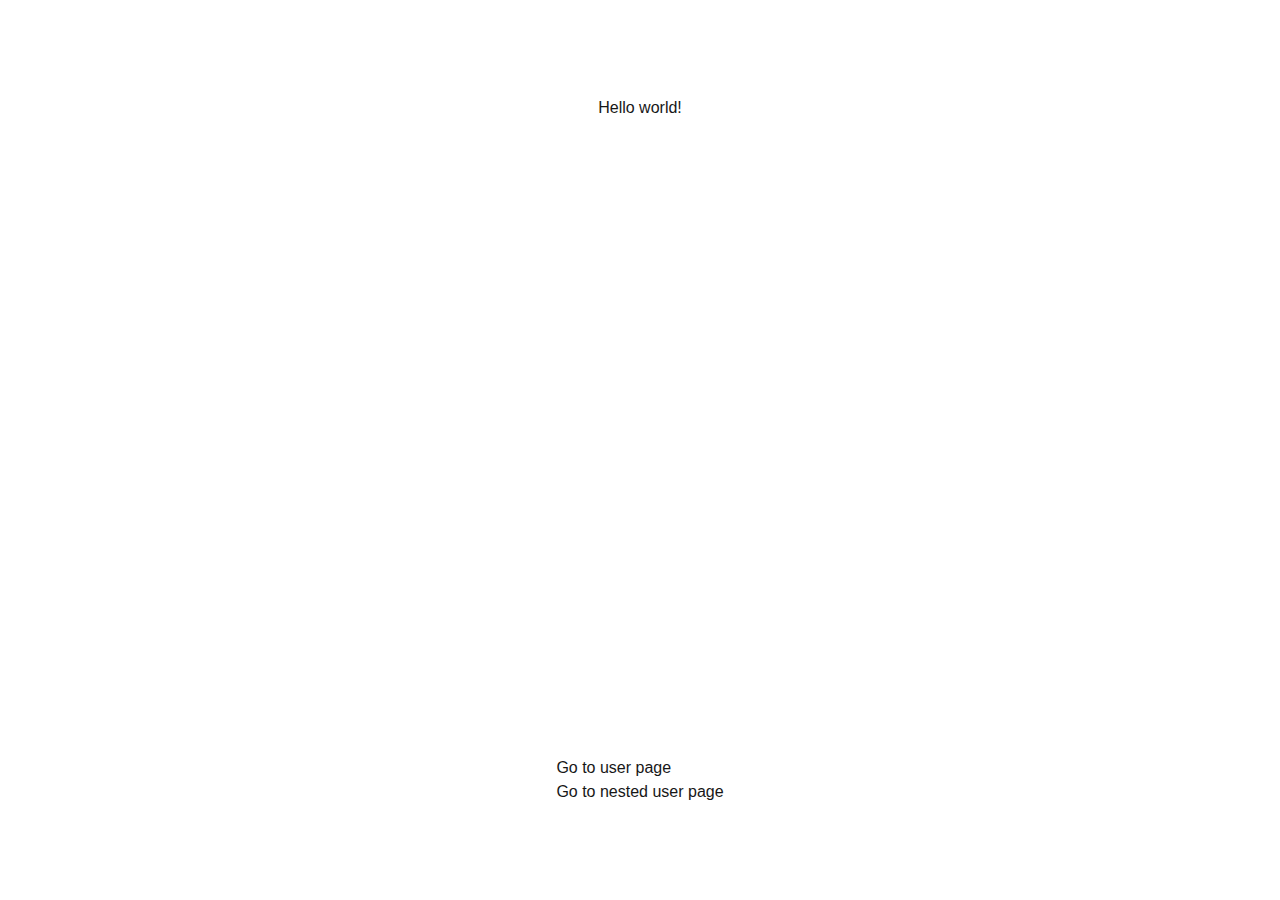
<file: index.html>
<!DOCTYPE html><html lang="en"><head><meta charSet="utf-8"/><meta name="viewport" content="width=device-width, initial-scale=1"/><link rel="preload" href="/_next/static/media/4473ecc91f70f139-s.p.woff" as="font" crossorigin="" type="font/woff"/><link rel="preload" href="/_next/static/media/463dafcda517f24f-s.p.woff" as="font" crossorigin="" type="font/woff"/><link rel="stylesheet" href="/_next/static/css/b53fd1dc3fd6b54e.css" data-precedence="next"/><link rel="preload" as="script" fetchPriority="low" href="/_next/static/chunks/webpack-6b2f098d55ba02b2.js"/><script src="/_next/static/chunks/fd9d1056-2821b0f0cabcd8bd.js" async=""></script><script src="/_next/static/chunks/23-f84061ea0c1aa34c.js" async=""></script><script src="/_next/static/chunks/main-app-72ffcb1d9441fb47.js" async=""></script><script src="/_next/static/chunks/231-bea070b1ecddfbbc.js" async=""></script><script src="/_next/static/chunks/app/page-763b6694f6bd5200.js" async=""></script><title>Create Next App</title><meta name="description" content="Generated by create next app"/><link rel="icon" href="/favicon.ico" type="image/x-icon" sizes="16x16"/><meta name="next-size-adjust"/><script src="/_next/static/chunks/polyfills-42372ed130431b0a.js" noModule=""></script></head><body class="__variable_1e4310 __variable_c3aa02 antialiased"><div class="flex min-h-screen flex-col items-center justify-between p-24"><h1>Hello world!</h1><p><a href="/user.html">Go to user page</a><br/><a href="/user/nes_user">Go to nested user page</a></p></div><script src="/_next/static/chunks/webpack-6b2f098d55ba02b2.js" async=""></script><script>(self.__next_f=self.__next_f||[]).push([0]);self.__next_f.push([2,null])</script><script>self.__next_f.push([1,"1:HL[\"/_next/static/media/4473ecc91f70f139-s.p.woff\",\"font\",{\"crossOrigin\":\"\",\"type\":\"font/woff\"}]\n2:HL[\"/_next/static/media/463dafcda517f24f-s.p.woff\",\"font\",{\"crossOrigin\":\"\",\"type\":\"font/woff\"}]\n3:HL[\"/_next/static/css/b53fd1dc3fd6b54e.css\",\"style\"]\n"])</script><script>self.__next_f.push([1,"4:I[5751,[],\"\"]\n6:I[231,[\"231\",\"static/chunks/231-bea070b1ecddfbbc.js\",\"931\",\"static/chunks/app/page-763b6694f6bd5200.js\"],\"\"]\n7:I[9275,[],\"\"]\n8:I[1343,[],\"\"]\na:I[6130,[],\"\"]\nb:[]\n"])</script><script>self.__next_f.push([1,"0:[\"$\",\"$L4\",null,{\"buildId\":\"mBUDTP8eV3QMbXinrzDZ2\",\"assetPrefix\":\"\",\"urlParts\":[\"\",\"\"],\"initialTree\":[\"\",{\"children\":[\"__PAGE__\",{}]},\"$undefined\",\"$undefined\",true],\"initialSeedData\":[\"\",{\"children\":[\"__PAGE__\",{},[[\"$L5\",[\"$\",\"div\",null,{\"className\":\"flex min-h-screen flex-col items-center justify-between p-24\",\"children\":[[\"$\",\"h1\",null,{\"children\":\"Hello world!\"}],[\"$\",\"p\",null,{\"children\":[[\"$\",\"$L6\",null,{\"href\":\"/user\",\"children\":\"Go to user page\"}],[\"$\",\"br\",null,{}],[\"$\",\"$L6\",null,{\"href\":\"/user/nes_user\",\"children\":\"Go to nested user page\"}]]}]]}],null],null],null]},[[[[\"$\",\"link\",\"0\",{\"rel\":\"stylesheet\",\"href\":\"/_next/static/css/b53fd1dc3fd6b54e.css\",\"precedence\":\"next\",\"crossOrigin\":\"$undefined\"}]],[\"$\",\"html\",null,{\"lang\":\"en\",\"children\":[\"$\",\"body\",null,{\"className\":\"__variable_1e4310 __variable_c3aa02 antialiased\",\"children\":[\"$\",\"$L7\",null,{\"parallelRouterKey\":\"children\",\"segmentPath\":[\"children\"],\"error\":\"$undefined\",\"errorStyles\":\"$undefined\",\"errorScripts\":\"$undefined\",\"template\":[\"$\",\"$L8\",null,{}],\"templateStyles\":\"$undefined\",\"templateScripts\":\"$undefined\",\"notFound\":[[\"$\",\"title\",null,{\"children\":\"404: This page could not be found.\"}],[\"$\",\"div\",null,{\"style\":{\"fontFamily\":\"system-ui,\\\"Segoe UI\\\",Roboto,Helvetica,Arial,sans-serif,\\\"Apple Color Emoji\\\",\\\"Segoe UI Emoji\\\"\",\"height\":\"100vh\",\"textAlign\":\"center\",\"display\":\"flex\",\"flexDirection\":\"column\",\"alignItems\":\"center\",\"justifyContent\":\"center\"},\"children\":[\"$\",\"div\",null,{\"children\":[[\"$\",\"style\",null,{\"dangerouslySetInnerHTML\":{\"__html\":\"body{color:#000;background:#fff;margin:0}.next-error-h1{border-right:1px solid rgba(0,0,0,.3)}@media (prefers-color-scheme:dark){body{color:#fff;background:#000}.next-error-h1{border-right:1px solid rgba(255,255,255,.3)}}\"}}],[\"$\",\"h1\",null,{\"className\":\"next-error-h1\",\"style\":{\"display\":\"inline-block\",\"margin\":\"0 20px 0 0\",\"padding\":\"0 23px 0 0\",\"fontSize\":24,\"fontWeight\":500,\"verticalAlign\":\"top\",\"lineHeight\":\"49px\"},\"children\":\"404\"}],[\"$\",\"div\",null,{\"style\":{\"display\":\"inline-block\"},\"children\":[\"$\",\"h2\",null,{\"style\":{\"fontSize\":14,\"fontWeight\":400,\"lineHeight\":\"49px\",\"margin\":0},\"children\":\"This page could not be found.\"}]}]]}]}]],\"notFoundStyles\":[]}]}]}]],null],null],\"couldBeIntercepted\":false,\"initialHead\":[null,\"$L9\"],\"globalErrorComponent\":\"$a\",\"missingSlots\":\"$Wb\"}]\n"])</script><script>self.__next_f.push([1,"9:[[\"$\",\"meta\",\"0\",{\"name\":\"viewport\",\"content\":\"width=device-width, initial-scale=1\"}],[\"$\",\"meta\",\"1\",{\"charSet\":\"utf-8\"}],[\"$\",\"title\",\"2\",{\"children\":\"Create Next App\"}],[\"$\",\"meta\",\"3\",{\"name\":\"description\",\"content\":\"Generated by create next app\"}],[\"$\",\"link\",\"4\",{\"rel\":\"icon\",\"href\":\"/favicon.ico\",\"type\":\"image/x-icon\",\"sizes\":\"16x16\"}],[\"$\",\"meta\",\"5\",{\"name\":\"next-size-adjust\"}]]\n5:null\n"])</script></body></html>
</file>
<file: _next/static/css/b53fd1dc3fd6b54e.css>
@font-face{font-family:__geistSans_1e4310;src:url(/_next/static/media/4473ecc91f70f139-s.p.woff) format("woff");font-display:swap;font-weight:100 900}@font-face{font-family:__geistSans_Fallback_1e4310;src:local("Arial");ascent-override:85.83%;descent-override:20.52%;line-gap-override:9.33%;size-adjust:107.19%}.__className_1e4310{font-family:__geistSans_1e4310,__geistSans_Fallback_1e4310}.__variable_1e4310{--font-geist-sans:"__geistSans_1e4310","__geistSans_Fallback_1e4310"}@font-face{font-family:__geistMono_c3aa02;src:url(/_next/static/media/463dafcda517f24f-s.p.woff) format("woff");font-display:swap;font-weight:100 900}@font-face{font-family:__geistMono_Fallback_c3aa02;src:local("Arial");ascent-override:69.97%;descent-override:16.73%;line-gap-override:7.61%;size-adjust:131.49%}.__className_c3aa02{font-family:__geistMono_c3aa02,__geistMono_Fallback_c3aa02}.__variable_c3aa02{--font-geist-mono:"__geistMono_c3aa02","__geistMono_Fallback_c3aa02"}*,:after,:before{--tw-border-spacing-x:0;--tw-border-spacing-y:0;--tw-translate-x:0;--tw-translate-y:0;--tw-rotate:0;--tw-skew-x:0;--tw-skew-y:0;--tw-scale-x:1;--tw-scale-y:1;--tw-pan-x: ;--tw-pan-y: ;--tw-pinch-zoom: ;--tw-scroll-snap-strictness:proximity;--tw-gradient-from-position: ;--tw-gradient-via-position: ;--tw-gradient-to-position: ;--tw-ordinal: ;--tw-slashed-zero: ;--tw-numeric-figure: ;--tw-numeric-spacing: ;--tw-numeric-fraction: ;--tw-ring-inset: ;--tw-ring-offset-width:0px;--tw-ring-offset-color:#fff;--tw-ring-color:rgba(59,130,246,.5);--tw-ring-offset-shadow:0 0 #0000;--tw-ring-shadow:0 0 #0000;--tw-shadow:0 0 #0000;--tw-shadow-colored:0 0 #0000;--tw-blur: ;--tw-brightness: ;--tw-contrast: ;--tw-grayscale: ;--tw-hue-rotate: ;--tw-invert: ;--tw-saturate: ;--tw-sepia: ;--tw-drop-shadow: ;--tw-backdrop-blur: ;--tw-backdrop-brightness: ;--tw-backdrop-contrast: ;--tw-backdrop-grayscale: ;--tw-backdrop-hue-rotate: ;--tw-backdrop-invert: ;--tw-backdrop-opacity: ;--tw-backdrop-saturate: ;--tw-backdrop-sepia: ;--tw-contain-size: ;--tw-contain-layout: ;--tw-contain-paint: ;--tw-contain-style: }::backdrop{--tw-border-spacing-x:0;--tw-border-spacing-y:0;--tw-translate-x:0;--tw-translate-y:0;--tw-rotate:0;--tw-skew-x:0;--tw-skew-y:0;--tw-scale-x:1;--tw-scale-y:1;--tw-pan-x: ;--tw-pan-y: ;--tw-pinch-zoom: ;--tw-scroll-snap-strictness:proximity;--tw-gradient-from-position: ;--tw-gradient-via-position: ;--tw-gradient-to-position: ;--tw-ordinal: ;--tw-slashed-zero: ;--tw-numeric-figure: ;--tw-numeric-spacing: ;--tw-numeric-fraction: ;--tw-ring-inset: ;--tw-ring-offset-width:0px;--tw-ring-offset-color:#fff;--tw-ring-color:rgba(59,130,246,.5);--tw-ring-offset-shadow:0 0 #0000;--tw-ring-shadow:0 0 #0000;--tw-shadow:0 0 #0000;--tw-shadow-colored:0 0 #0000;--tw-blur: ;--tw-brightness: ;--tw-contrast: ;--tw-grayscale: ;--tw-hue-rotate: ;--tw-invert: ;--tw-saturate: ;--tw-sepia: ;--tw-drop-shadow: ;--tw-backdrop-blur: ;--tw-backdrop-brightness: ;--tw-backdrop-contrast: ;--tw-backdrop-grayscale: ;--tw-backdrop-hue-rotate: ;--tw-backdrop-invert: ;--tw-backdrop-opacity: ;--tw-backdrop-saturate: ;--tw-backdrop-sepia: ;--tw-contain-size: ;--tw-contain-layout: ;--tw-contain-paint: ;--tw-contain-style: }/*
! tailwindcss v3.4.13 | MIT License | https://tailwindcss.com
*/*,:after,:before{box-sizing:border-box;border:0 solid #e5e7eb}:after,:before{--tw-content:""}:host,html{line-height:1.5;-webkit-text-size-adjust:100%;-moz-tab-size:4;tab-size:4;font-family:ui-sans-serif,system-ui,sans-serif,Apple Color Emoji,Segoe UI Emoji,Segoe UI Symbol,Noto Color Emoji;font-feature-settings:normal;font-variation-settings:normal;-webkit-tap-highlight-color:transparent}body{margin:0;line-height:inherit}hr{height:0;color:inherit;border-top-width:1px}abbr:where([title]){text-decoration:underline dotted}h1,h2,h3,h4,h5,h6{font-size:inherit;font-weight:inherit}a{color:inherit;text-decoration:inherit}b,strong{font-weight:bolder}code,kbd,pre,samp{font-family:ui-monospace,SFMono-Regular,Menlo,Monaco,Consolas,Liberation Mono,Courier New,monospace;font-feature-settings:normal;font-variation-settings:normal;font-size:1em}small{font-size:80%}sub,sup{font-size:75%;line-height:0;position:relative;vertical-align:baseline}sub{bottom:-.25em}sup{top:-.5em}table{text-indent:0;border-color:inherit;border-collapse:collapse}button,input,optgroup,select,textarea{font-family:inherit;font-feature-settings:inherit;font-variation-settings:inherit;font-size:100%;font-weight:inherit;line-height:inherit;letter-spacing:inherit;color:inherit;margin:0;padding:0}button,select{text-transform:none}button,input:where([type=button]),input:where([type=reset]),input:where([type=submit]){-webkit-appearance:button;background-color:transparent;background-image:none}:-moz-focusring{outline:auto}:-moz-ui-invalid{box-shadow:none}progress{vertical-align:baseline}::-webkit-inner-spin-button,::-webkit-outer-spin-button{height:auto}[type=search]{-webkit-appearance:textfield;outline-offset:-2px}::-webkit-search-decoration{-webkit-appearance:none}::-webkit-file-upload-button{-webkit-appearance:button;font:inherit}summary{display:list-item}blockquote,dd,dl,figure,h1,h2,h3,h4,h5,h6,hr,p,pre{margin:0}fieldset{margin:0}fieldset,legend{padding:0}menu,ol,ul{list-style:none;margin:0;padding:0}dialog{padding:0}textarea{resize:vertical}input::placeholder,textarea::placeholder{opacity:1;color:#9ca3af}[role=button],button{cursor:pointer}:disabled{cursor:default}audio,canvas,embed,iframe,img,object,svg,video{display:block;vertical-align:middle}img,video{max-width:100%;height:auto}[hidden]{display:none}.flex{display:flex}.min-h-screen{min-height:100vh}.flex-col{flex-direction:column}.items-center{align-items:center}.justify-between{justify-content:space-between}.p-24{padding:6rem}.antialiased{-webkit-font-smoothing:antialiased;-moz-osx-font-smoothing:grayscale}:root{--background:#fff;--foreground:#171717}@media (prefers-color-scheme:dark){:root{--background:#0a0a0a;--foreground:#ededed}}body{color:var(--foreground);background:var(--background);font-family:Arial,Helvetica,sans-serif}
</file>
